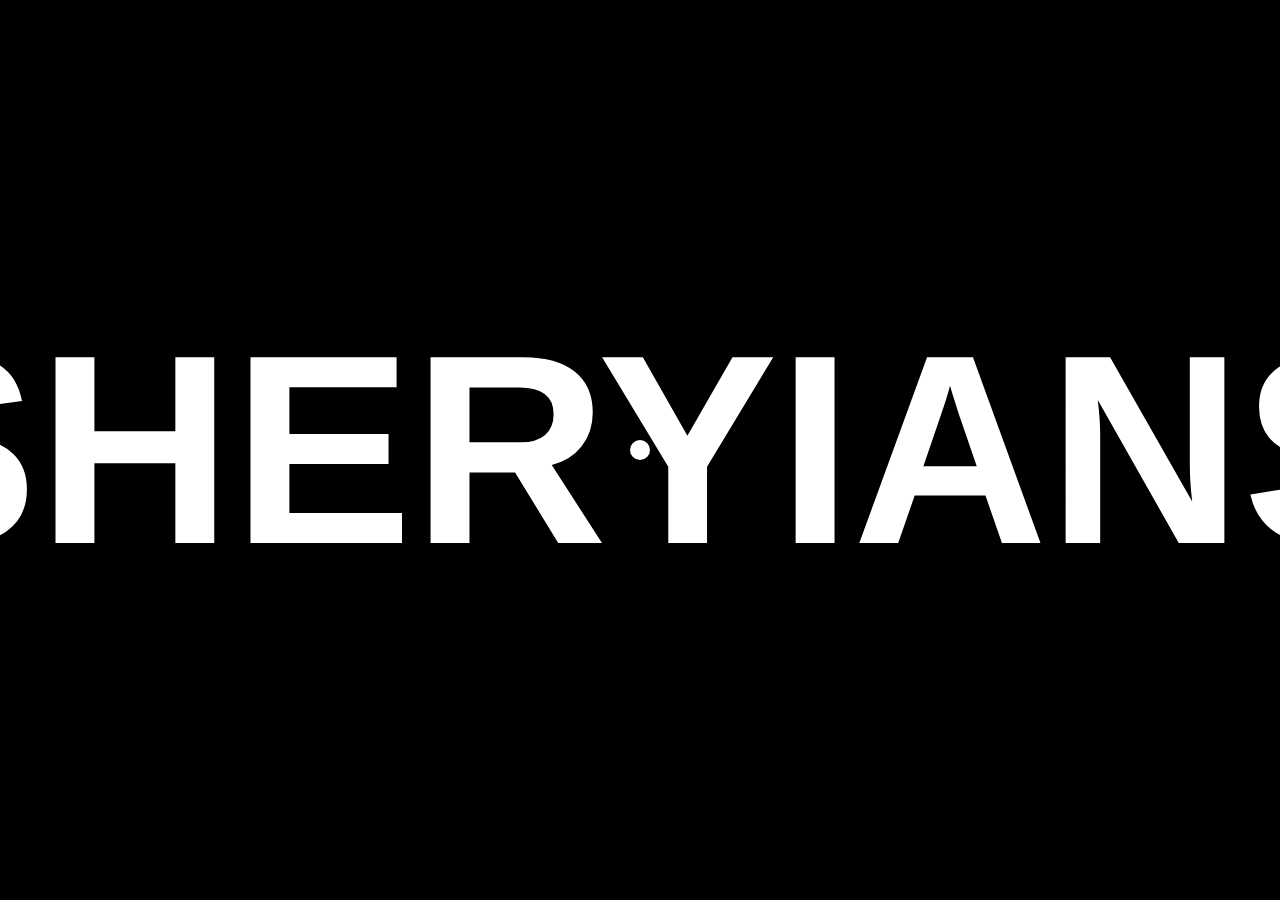
<file: Custom Cursor/index.html>
<!DOCTYPE html>
<html lang="en">
<head>
    <meta charset="UTF-8">
    <meta name="viewport" content="width=device-width, initial-scale=1.0">
    <title>Custom Cursor</title>
    <link rel="stylesheet" href="style.css">
</head>
<body>
    <main>
        <div id="cursor"></div>
        <h1>SHERYIANS</h1>
    </main>
    <script src="script.js"></script>
</body>
</html>
</file>
<file: Custom Cursor/style.css>
*{
    margin: 0;
    padding: 0;
    box-sizing: border-box;
    
    font-family: 'Gilroy',sans-serif;
}
html, body{
    height: 100%;
    width: 100%;
}

main{
    height: 100%;
    width: 100%;
    background-color: black;
    color: white;
    display: flex;
    justify-content: center;
    align-items: center;
}
#cursor{
    height: 20px;
    width: 20px;
    border-radius: 50%;
    background-color: white;
    mix-blend-mode: difference;
    position: absolute;
   
    transition: all linear 0.1s;

}

h1{
    font-size: 30vh;
    font-weight: 600;
}
</file>
